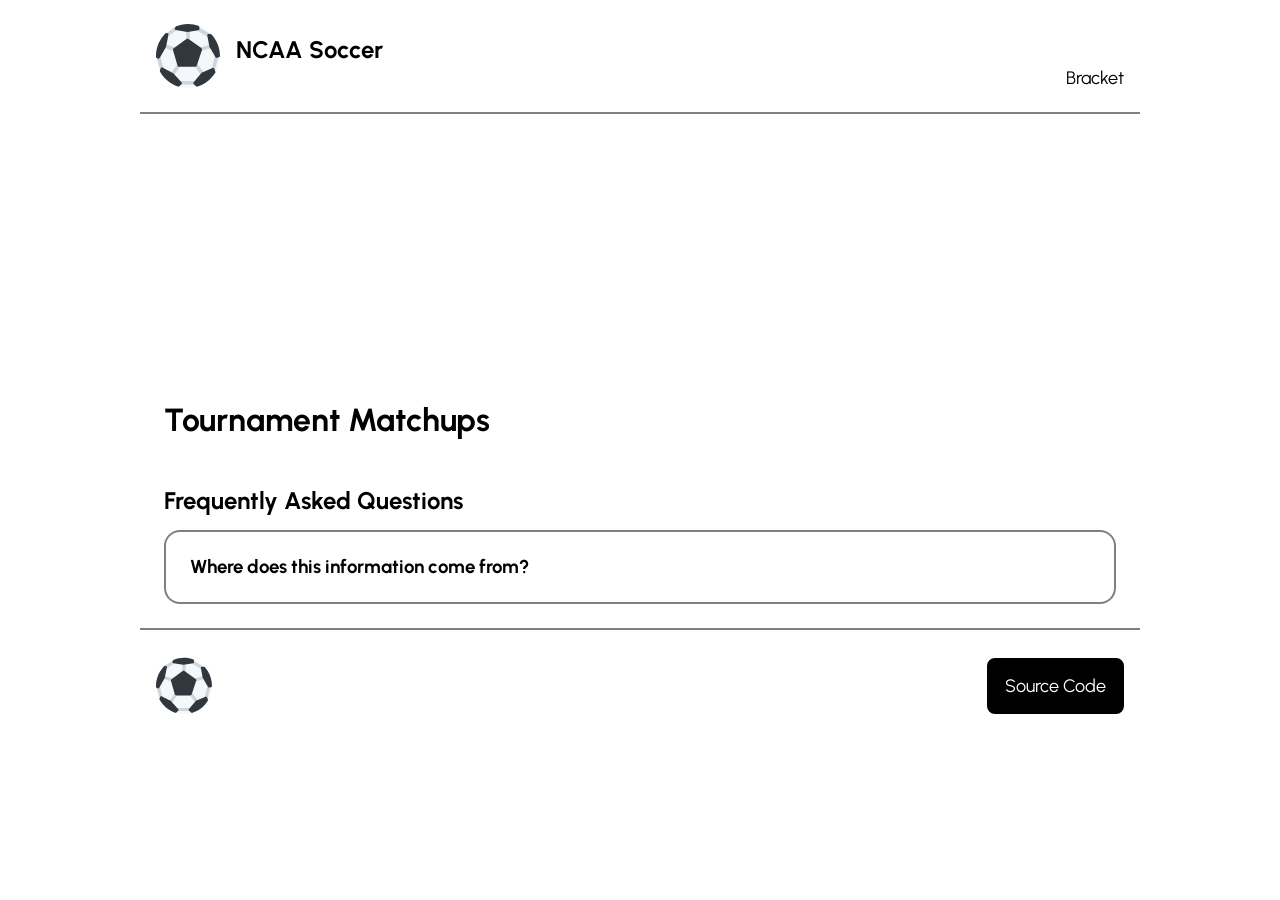
<file: index.html>
<!DOCTYPE html>
<html lang="en">

<head>
    <meta charset="UTF-8">
    <meta name="viewport" content="width=device-width, initial-scale=1.0">
    <title>NCAA Soccer</title>
    <!-- add your own favicon - https://favicon.io/ -->
    <link rel="shortcut icon" href="./images/logo.svg" type="image/x-icon">
    <!-- reset default browser stylesheet -->
    <link rel="stylesheet" href="./css/modern-normalize.css">
    <!-- add google font and other resources here -->
    <link rel="stylesheet"
        href="https://fonts.googleapis.com/css2?family=Material+Symbols+Outlined:opsz,wght,FILL,GRAD@24,400,0,0&icon_names=menu" />
    <link href="https://fonts.googleapis.com/css2?family=Urbanist:ital,wght@0,100..900;1,100..900&display=swap"
        rel="stylesheet">

    <!-- custom styles -->
    <link rel="stylesheet" href="./css/styles.css">
</head>

<body>
    <nav>
        <div class="logo-box dim">
            <img class="logo" src="./images/logo.svg" alt="logo">
            <h1>NCAA Soccer</h1>
        </div>
        <div class="menu-items">
            <p class="menu-button dim">
                <span class="material-symbols-outlined">
                    menu
                </span>
            </p>
            <ul id="menu-logged-out" class="hidden menu">
                <li><a class="dim" href="bracket.html">Bracket</a></li>
                <!-- <li><a id="login" class="dim" href="#">Login</a></li> -->
            </ul>
        </div>
    </nav>
    <main>
        <div class="container">
            <header>
                <div class="header-text">
                    <h2>Cary, NC</h2>
                    <h2>Dec. 11 - 14</h2>
                </div>
            </header>
            
            <div class="infos">
                <h1>Tournament Matchups</h1>
                <div class="matchups"></div>
                <!-- <div class="matchup">
                    <div class="teams">
                        <div class="team-box">
                            <img src="https://www.ncaa.com/sites/default/files/images/logos/schools/bgl/missouri-st.svg" alt="">
                            <h3>Missouri State</h3>
                        </div>
                        <p>at</p>
                        <div class="team-box">
                            <img src="https://www.ncaa.com/sites/default/files/images/logos/schools/bgl/indiana.svg" alt="">
                            <h3>Indiana</h3>
                        </div>
                    </div>
                    <p class="time">Sunday, 12:00pm</p>
                </div> -->
                <!-- <div class="info">
                    <div class="info-info"></div>
                    <div class="info-info">
                        <p>Lorem, ipsum dolor sit amet consectetur adipisicing elit. Veniam in corrupti cum nulla
                            doloribus deserunt maiores est! Quam possimus autem quae natus ipsam iure eos corrupti
                            deserunt, asperiores tempore a.</p>
                    </div>
                    <img src="./images/reggie.png" alt="Image 1">
                </div> -->
                <!-- <div class="info">
                    <div class="info-info">
                        <h1>Header</h1>
                        <p>Lorem ipsum dolor sit amet, consectetur adipisicing elit. Veritatis cum vel, reiciendis dicta
                            corrupti possimus, dolores, aliquid pariatur optio incidunt quia adipisci temporibus. Harum
                            sed sapiente praesentium quibusdam quam minima.</p>
                    </div>
                    <img src="./images/cow.jpg" alt="Image 2">
                </div> -->
            </div>
            <div class="faqs">
                <h2>Frequently Asked Questions</h2>
                <div class="faqs-container">
                    <div class="faq">
                        <h3>Where does this information come from?</h3>
                        <p class="hidden">All of the information displayed on this website is retrieved via reverse-engineered endpoints from the <a class="dim" target="_blank" href="https://unigol.app">UniGol</a> mobile app</p>
                    </div>
                </div>
            </div>
    </main>
    <footer>
        <div class="logo-box dim">
            <img class="logo" src="./images/logo.svg" alt="logo">
        </div>
        <div class="footer-buttons">
            <a class="rounded-btn black-white-btn" href="https://github.com/lill1e/fulltime">Source Code</a>
            <!-- <a class="rounded-btn black-white-btn" href="./wiki.html">Wiki</a> -->
        </div>
    </footer>

    <script src="js/unigol.js"></script>
    <script>
        document.querySelector(".menu-button").addEventListener("click", () => document.querySelector(".menu").classList.toggle("hidden"))
        document.querySelectorAll(".logo-box").forEach(v => v.addEventListener("click", () => document.location.href = "./index.html"))
        document.querySelectorAll(".disabled").forEach(v => v.addEventListener("click", () => alert("Feature Disabled")))
        document.querySelectorAll(".faq").forEach(v => v.addEventListener("click", () => v.lastChild.previousSibling.classList.toggle("hidden"))) // what on earth is previousSibling and WHY do i have to do this??
        document.querySelectorAll(":is(#login, #logout)").forEach(v => v.addEventListener("click", () => {
            document.querySelector("#menu-logged-in").classList.toggle("menu")
            document.querySelector("#menu-logged-out").classList.toggle("menu")
        }))
        getMatches()
    </script>
</body>

</html>
</file>
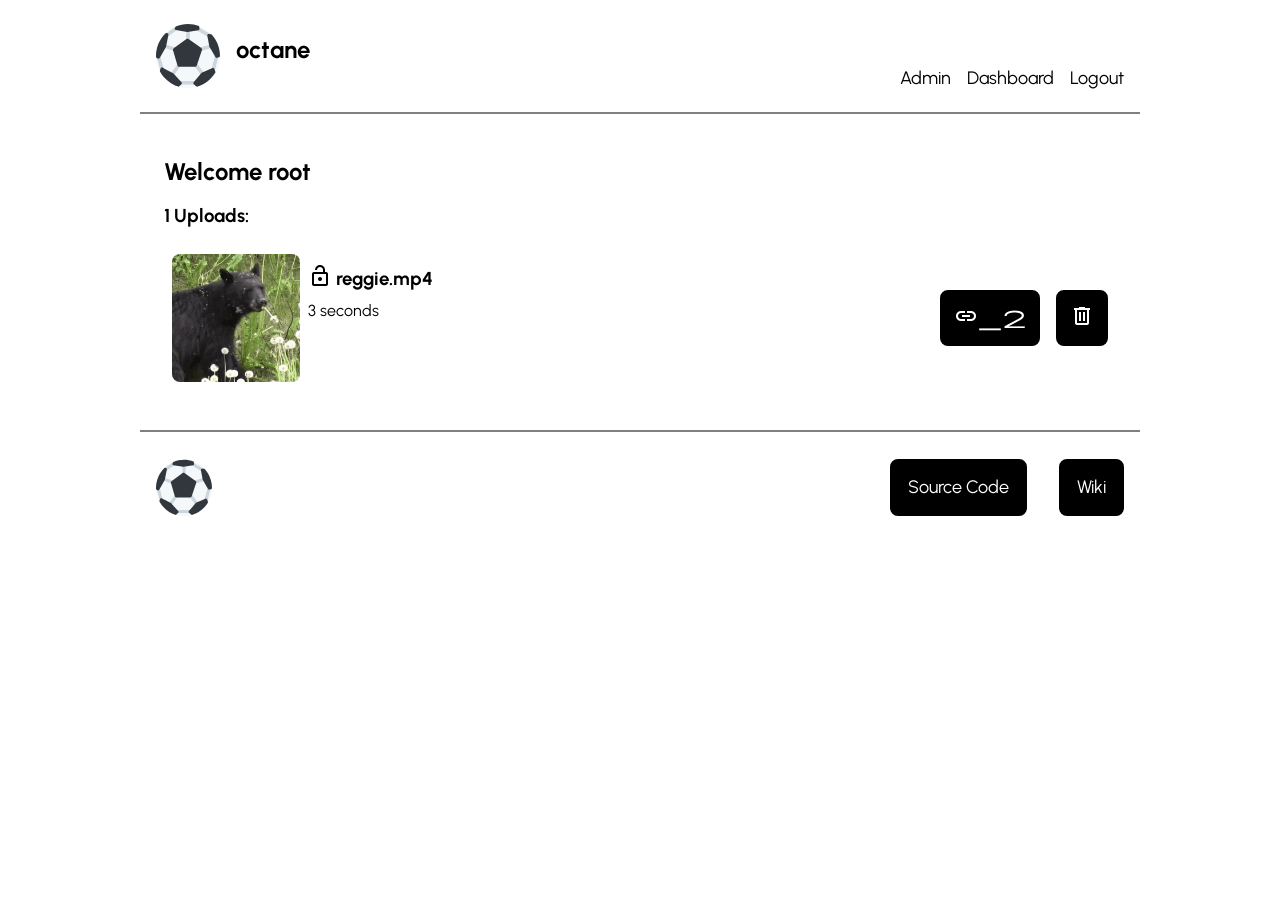
<file: admin.html>
<!DOCTYPE html>
<html lang="en">

<head>
    <meta charset="UTF-8">
    <meta name="viewport" content="width=device-width, initial-scale=1.0">
    <title>octane</title>
    <!-- add your own favicon - https://favicon.io/ -->
    <link rel="shortcut icon" href="./images/logo.svg" type="image/x-icon">
    <!-- reset default browser stylesheet -->
    <link rel="stylesheet" href="./css/modern-normalize.css">
    <!-- add google font and other resources here -->
    <link rel="stylesheet"
        href="https://fonts.googleapis.com/css2?family=Material+Symbols+Outlined:opsz,wght,FILL,GRAD@24,400,0,0&icon_names=delete,link_2,lock,lock_open,menu" />
    <link href="https://fonts.googleapis.com/css2?family=Urbanist:ital,wght@0,100..900;1,100..900&display=swap"
        rel="stylesheet">

    <!-- custom styles -->
    <link rel="stylesheet" href="./css/styles.css">
</head>

<body>
    <nav>
        <div class="logo-box dim">
            <img class="logo" src="./images/logo.svg" alt="logo">
            <h1>octane</h1>
        </div>
        <div class="menu-items">
            <p class="menu-button dim">
                <span class="material-symbols-outlined">
                    menu
                </span>
            </p>
            <ul id="menu-logged-in" class="hidden menu">
                <li><a class="dim" href="./admin.html">Admin</a></li>
                <li><a class="dim" href="./dashboard.html">Dashboard</a></li>
                <li><a id="logout" class="dim" href="#">Logout</a></li>
            </ul>
            <ul id="menu-logged-out" class="hidden">
                <li><a id="login" class="dim" href="#">Login</a></li>
            </ul>
        </div>
    </nav>
    <main>
        <div class="container">
            <h2>Welcome <span id="username"></span></h2>
            <h3><span id="uploads-count">0</span> Uploads:</h3>
            <div class="uploads"></div>
        </div>
    </main>
    <footer>
        <div class="logo-box">
            <img class="logo" src="./images/logo.svg" alt="logo">
        </div>
        <div class="footer-buttons">
            <a class="rounded-btn black-white-btn" href="https://github.com/lill1e/octane">Source Code</a>
            <a class="rounded-btn black-white-btn" href="./wiki.html">Wiki</a>
        </div>
    </footer>

    <script>
        document.querySelector(".menu-button").addEventListener("click", () => document.querySelector(".menu").classList.toggle("hidden"))
        document.querySelectorAll(".logo-box").forEach(v => v.addEventListener("click", () => document.location.href = "./index.html"))
        document.querySelectorAll(".disabled").forEach(v => v.addEventListener("click", () => alert("Feature Disabled")))
        document.querySelectorAll(":is(#login, #logout)").forEach(v => v.addEventListener("click", () => {
            document.querySelector("#menu-logged-in").classList.toggle("menu")
            document.querySelector("#menu-logged-out").classList.toggle("menu")
        }))

        function getTime(seconds) {
            let secs = seconds % 60
            let mins = Math.floor(seconds / 60) % 60
            let hours = Math.floor(seconds / 60 / 60)
            return `${hours > 0 ? `${hours}:` : ""}${mins > 0 ? `${hours > 0 ? mins.toString().padStart(2, "0") : mins}:` : ""}${(hours == 0 && mins == 0) ? secs : secs.toString().padStart(2, "0")}${(hours == 0 && mins == 0) ? " seconds" : ""}`
        }

        document.getElementById("username").innerText = "root"

        Promise.resolve([
            {
                "id": 1,
                "owner": "1",
                "title": "reggie.mp4",
                "visible": true,
                "duration": 3,
                "username": "root",
                "user_pfp": "./images/user.jpg",
                "image": "./images/reggie.png"
            }
        ]).then(data => {
            let usernames = {}
            data.forEach(video => {
                if (!usernames[video.owner]) usernames[video.owner] = { username: video.username, count: 1, pfp: video.user_pfp }
                else usernames[video.owner].count++
            })
            console.log(usernames)
            document.getElementById("uploads-count").innerText = data.length
            document.getElementsByClassName("uploads")[0].innerHTML = data.map(obj =>
                    `
                        <div class="upload">
                            <img onClick="document.location.href = \`./video.html\`" src="${obj.image}" alt="Video Thumbnail">
                            <div class="video-text">
                                <div class="video-details">
                                    <h3><a class="lock ${obj.visible ? "public" : "private"}"><span class="material-symbols-outlined">${obj.visible ? "lock_open" : "lock"}</span></a><a class="video-link dim"
                                            href="./video.html">${obj.title}</a></h3>
                                    <p>${getTime(obj.duration)}</p>
                                </div>
                                <div class="upload-buttons">
                                    <a onClick="navigator.clipboard.writeText(\`${document.location.origin}/video.html\`)" class="copy-btn rounded-btn black-white-btn"><span
                                            class="material-symbols-outlined">link_2</span></a>
                                    <a class="delete-btn rounded-btn black-white-btn disabled"><span
                                            class="material-symbols-outlined">delete</span></a>
                                </div>
                            </div>
                        </div>
                    `).join("\n")

            document.querySelectorAll(".disabled").forEach(v => v.addEventListener("click", () => alert("Feature Disabled")))

            document.querySelectorAll(".lock").forEach(v => v.addEventListener("click", () => {
                if (v.classList.contains("private")) {
                    v.firstChild.innerText = "lock_open"
                } else if (v.classList.contains("public")) {
                    v.firstChild.innerText = "lock"
                }
                v.classList.toggle("private")
                v.classList.toggle("public")
            }))
        })

    </script>
</body>

</html>
</file>
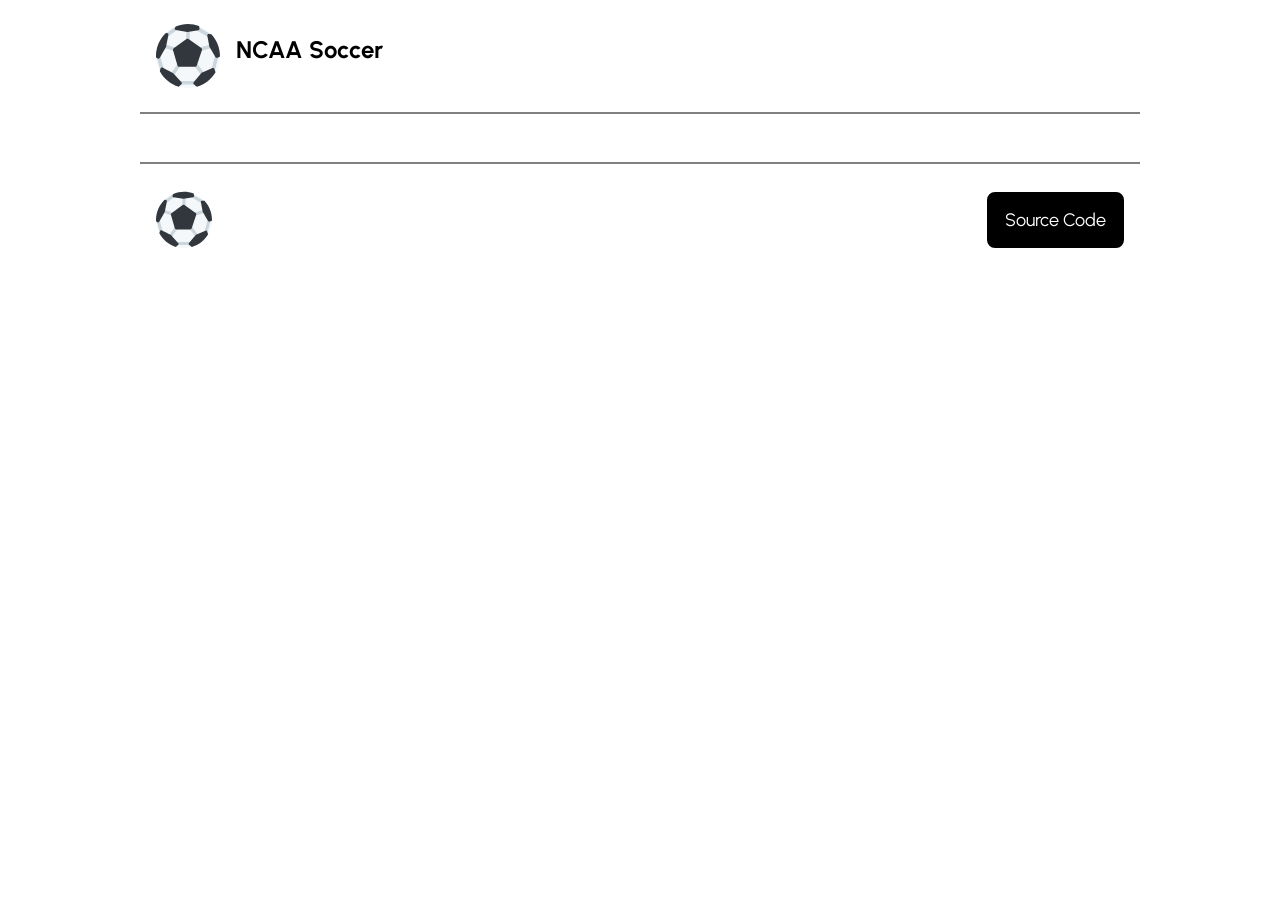
<file: bracket.html>
<!DOCTYPE html>
<html lang="en">

<head>
    <meta charset="UTF-8">
    <meta name="viewport" content="width=device-width, initial-scale=1.0">
    <title>NCAA Soccer</title>
    <!-- add your own favicon - https://favicon.io/ -->
    <link rel="shortcut icon" href="./images/logo.svg" type="image/x-icon">
    <!-- reset default browser stylesheet -->
    <link rel="stylesheet" href="./css/modern-normalize.css">
    <!-- add google font and other resources here -->
    <link rel="stylesheet"
        href="https://fonts.googleapis.com/css2?family=Material+Symbols+Outlined:opsz,wght,FILL,GRAD@24,400,0,0&icon_names=menu" />
    <link href="https://fonts.googleapis.com/css2?family=Urbanist:ital,wght@0,100..900;1,100..900&display=swap"
        rel="stylesheet">

    <!-- custom styles -->
    <link rel="stylesheet" href="./css/styles.css">
    <link rel="stylesheet" href="./css/bracket.css">
</head>

<body>
    <nav>
        <div class="logo-box dim">
            <img class="logo" src="./images/logo.svg" alt="logo">
            <h1>NCAA Soccer</h1>
        </div>
        <div class="menu-items">
            <p class="menu-button dim">
                <span class="material-symbols-outlined">
                    menu
                </span>
            </p>
            <ul id="menu-logged-out" class="hidden menu">
                <!-- <li><a class="dim" href="#">Page</a></li> -->
            </ul>
        </div>
    </nav>
    <main>
        <div class="container">
            <div class="bracket">
                <!-- <div class="bracket-class">
                    <ul>
                        <li class="winner">Pittsburgh</li>
                        <li>Portland</li>
                    </ul>
                    <ul>
                        <li>UNC Greensboro</li>
                        <li class="winner">Indiana</li>
                    </ul>
                    <ul>
                        <li class="winner">Syracuse</li>
                        <li>Vermont</li>
                    </ul>
                    <ul>
                        <li>Duke</li>
                        <li class="winner">Creighton</li>
                    </ul>
                </div>
                <div class="bracket-class">
                    <ul>
                        <li>Pittsburgh</li>
                        <li class="winner">Indiana</li>
                    </ul>
                    <ul>
                        <li class="winner">Syracuse</li>
                        <li>Creighton</li>
                    </ul>
                </div>
                <div class="bracket-class">
                    <ul>
                        <li>Indiana</li>
                        <li class="winner">Syracuse</li>
                    </ul>
                </div> -->
                <!-- <div class="bracket-class">
                    <ul>
                        <li>Syracuse</li>
                    </ul>
                </div> -->
            </div>
        </div>
    </main>
    <footer>
        <div class="logo-box">
            <img class="logo" src="./images/logo.svg" alt="logo">
        </div>
        <div class="footer-buttons">
            <a class="rounded-btn black-white-btn" href="https://github.com/lill1e/fulltime">Source Code</a>
        </div>
    </footer>

    <script src="js/unigol.js"></script>
    <script>
        document.querySelector(".menu-button").addEventListener("click", () => document.querySelector(".menu").classList.toggle("hidden"))
        document.querySelectorAll(".logo-box").forEach(v => v.addEventListener("click", () => document.location.href = "./index.html"))
        document.querySelectorAll(".disabled").forEach(v => v.addEventListener("click", () => alert("Feature Disabled")))
        document.querySelectorAll(":is(#login, #logout)").forEach(v => v.addEventListener("click", () => {
            document.querySelector("#menu-logged-in").classList.toggle("menu")
            document.querySelector("#menu-logged-out").classList.toggle("menu")
        }))
        populateBracket()
    </script>
</body>

</html>
</file>
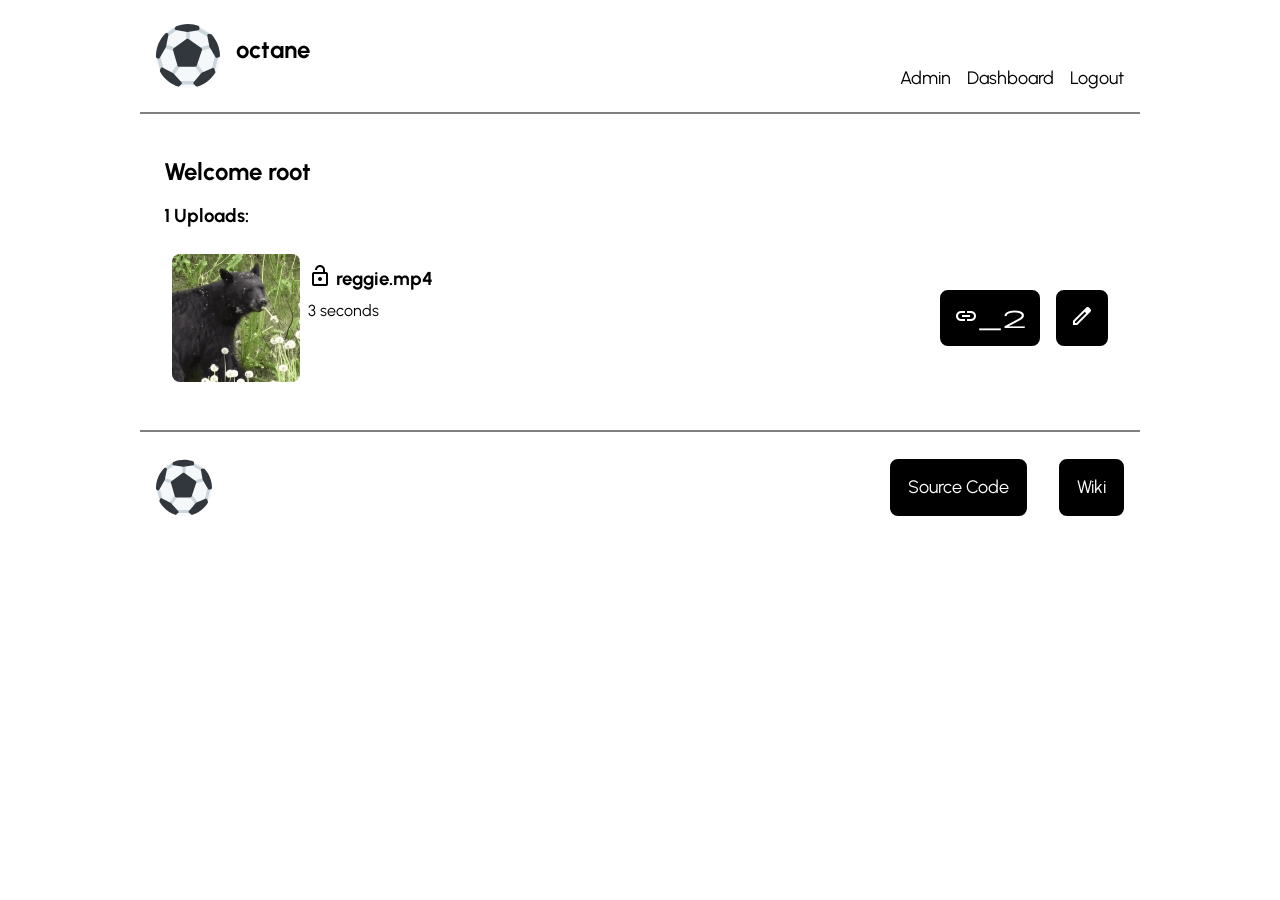
<file: dashboard.html>
<!DOCTYPE html>
<html lang="en">

<head>
    <meta charset="UTF-8">
    <meta name="viewport" content="width=device-width, initial-scale=1.0">
    <title>octane</title>
    <!-- add your own favicon - https://favicon.io/ -->
    <link rel="shortcut icon" href="./images/logo.svg" type="image/x-icon">
    <!-- reset default browser stylesheet -->
    <link rel="stylesheet" href="./css/modern-normalize.css">
    <!-- add google font and other resources here -->
    <link rel="stylesheet"
        href="https://fonts.googleapis.com/css2?family=Material+Symbols+Outlined:opsz,wght,FILL,GRAD@24,400,0,0&icon_names=edit,link_2,lock,lock_open,menu" />
    <link href="https://fonts.googleapis.com/css2?family=Urbanist:ital,wght@0,100..900;1,100..900&display=swap"
        rel="stylesheet">

    <!-- custom styles -->
    <link rel="stylesheet" href="./css/styles.css">
</head>

<body>
    <nav>
        <div class="logo-box dim">
            <img class="logo" src="./images/logo.svg" alt="logo">
            <h1>octane</h1>
        </div>
        <div class="menu-items">
            <p class="menu-button dim">
                <span class="material-symbols-outlined">
                    menu
                </span>
            </p>
            <ul id="menu-logged-in" class="hidden menu">
                <li><a class="dim" href="./admin.html">Admin</a></li>
                <li><a class="dim" href="./dashboard.html">Dashboard</a></li>
                <li><a id="logout" class="dim" href="#">Logout</a></li>
            </ul>
            <ul id="menu-logged-out" class="hidden">
                <li><a id="login" class="dim" href="#">Login</a></li>
            </ul>
        </div>
    </nav>
    <main>
        <div class="container">
            <h2>Welcome <span id="username"></span></h2>
            <h3><span id="uploads-count">0</span> Uploads:</h3>
            <div class="uploads">
            </div>
        </div>
    </main>
    <footer>
        <div class="logo-box">
            <img class="logo" src="./images/logo.svg" alt="logo">
        </div>
        <div class="footer-buttons">
            <a class="rounded-btn black-white-btn" href="https://github.com/lill1e/octane">Source Code</a>
            <a class="rounded-btn black-white-btn" href="./wiki.html">Wiki</a>
        </div>
    </footer>

    <script>
        document.querySelector(".menu-button").addEventListener("click", () => document.querySelector(".menu").classList.toggle("hidden"))
        document.querySelectorAll(".logo-box").forEach(v => v.addEventListener("click", () => document.location.href = "./index.html"))
        document.querySelectorAll(".disabled").forEach(v => v.addEventListener("click", () => alert("Feature Disabled")))
        document.querySelectorAll(":is(#login, #logout)").forEach(v => v.addEventListener("click", () => {
            document.querySelector("#menu-logged-in").classList.toggle("menu")
            document.querySelector("#menu-logged-out").classList.toggle("menu")
        }))

        function getTime(seconds) {
            let secs = seconds % 60
            let mins = Math.floor(seconds / 60) % 60
            let hours = Math.floor(seconds / 60 / 60)
            return `${hours > 0 ? `${hours}:` : ""}${mins > 0 ? `${hours > 0 ? mins.toString().padStart(2, "0") : mins}:` : ""}${(hours == 0 && mins == 0) ? secs : secs.toString().padStart(2, "0")}${(hours == 0 && mins == 0) ? " seconds" : ""}`
        }

        document.getElementById("username").innerText = "root"

        Promise.resolve([
            {
                "id": 1,
                "owner": "1",
                "title": "reggie.mp4",
                "visible": true,
                "duration": 3,
                "username": "root",
                "user_pfp": "./images/user.jpg",
                "image": "./images/reggie.png"
            }
        ]).then(data => {
            document.getElementsByClassName("uploads")[0].innerHTML = data
                .map(data => {
                    return `
                        <div class="upload">
                            <img onClick="document.location.href = \`./video.html\`" src="${data.image}" alt="Video Thumbnail">
                            <div class="video-text">
                                <div class="video-details">
                                    <h3><a class="lock ${data.visible ? "public" : "private"}"><span class="material-symbols-outlined">${data.visible ? "lock_open" : "lock"}</span></a><a class="video-link dim"
                                            href="video.html">${data.title}</a></h3>
                                    <p>${getTime(data.duration)}</p>
                                </div>
                                <div class="upload-buttons">
                                    <a onClick="navigator.clipboard.writeText(\`${document.location.host}/video.html\`)" class="copy-btn rounded-btn black-white-btn"><span
                                            class="material-symbols-outlined">link_2</span></a>
                                    <a class="edit-btn rounded-btn black-white-btn disabled"><span
                                            class="material-symbols-outlined">edit</span></a>
                                </div>
                            </div>
                        </div>
                    `
                }).join("\n")

            document.querySelectorAll(".lock").forEach(v => v.addEventListener("click", () => {
                if (v.classList.contains("private")) {
                    v.firstChild.innerText = "lock_open"
                } else if (v.classList.contains("public")) {
                    v.firstChild.innerText = "lock"
                }
                v.classList.toggle("private")
                v.classList.toggle("public")
            }))

            document.querySelectorAll(".disabled").forEach(v => v.addEventListener("click", () => alert("Feature Disabled")))

            document.getElementById("uploads-count").innerText = data.length
        })
    </script>
</body>

</html>
</file>
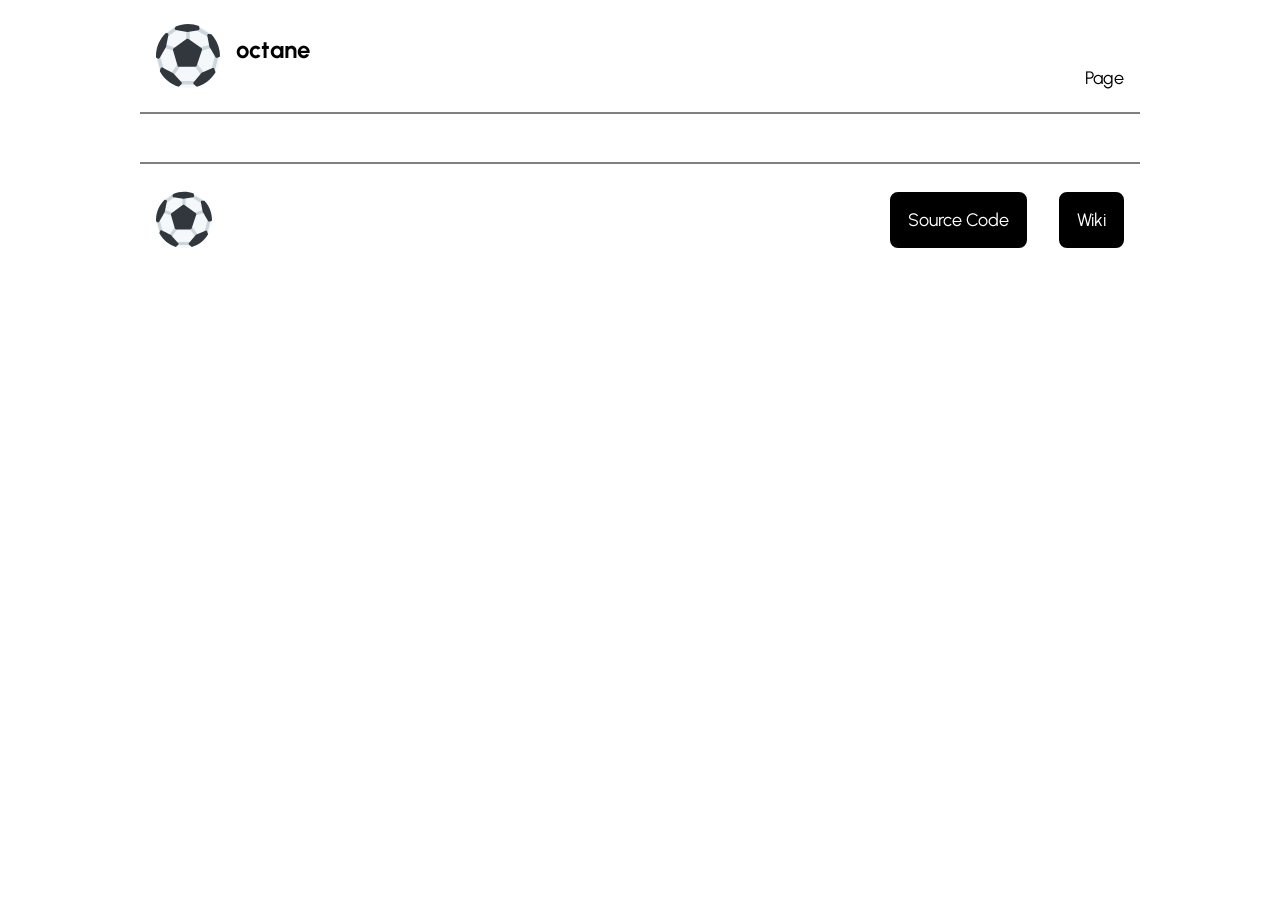
<file: template.html>
<!DOCTYPE html>
<html lang="en">

<head>
    <meta charset="UTF-8">
    <meta name="viewport" content="width=device-width, initial-scale=1.0">
    <title>octane</title>
    <!-- add your own favicon - https://favicon.io/ -->
    <link rel="shortcut icon" href="./images/logo.svg" type="image/x-icon">
    <!-- reset default browser stylesheet -->
    <link rel="stylesheet" href="./css/modern-normalize.css">
    <!-- add google font and other resources here -->
    <link rel="stylesheet"
        href="https://fonts.googleapis.com/css2?family=Material+Symbols+Outlined:opsz,wght,FILL,GRAD@24,400,0,0&icon_names=menu" />
    <link href="https://fonts.googleapis.com/css2?family=Urbanist:ital,wght@0,100..900;1,100..900&display=swap"
        rel="stylesheet">

    <!-- custom styles -->
    <link rel="stylesheet" href="./css/styles.css">
</head>

<body>
    <nav>
        <div class="logo-box dim">
            <img class="logo" src="./images/logo.svg" alt="logo">
            <h1>octane</h1>
        </div>
        <div class="menu-items">
            <p class="menu-button dim">
                <span class="material-symbols-outlined">
                    menu
                </span>
            </p>
            <ul id="menu-logged-out" class="hidden menu">
                <li><a class="dim" href="#">Page</a></li>
            </ul>
        </div>
    </nav>
    <main>
        <div class="container">
        </div>
    </main>
    <footer>
        <div class="logo-box">
            <img class="logo" src="./images/logo.svg" alt="logo">
        </div>
        <div class="footer-buttons">
            <a class="rounded-btn black-white-btn" href="https://github.com/lill1e/octane">Source Code</a>
            <a class="rounded-btn black-white-btn" href="./wiki.html">Wiki</a>
        </div>
    </footer>

    <script>
        document.querySelector(".menu-button").addEventListener("click", () => document.querySelector(".menu").classList.toggle("hidden"))
        document.querySelectorAll(".logo-box").forEach(v => v.addEventListener("click", () => document.location.href = "./index.html"))
        document.querySelectorAll(".disabled").forEach(v => v.addEventListener("click", () => alert("Feature Disabled")))
        document.querySelectorAll(":is(#login, #logout)").forEach(v => v.addEventListener("click", () => {
            document.querySelector("#menu-logged-in").classList.toggle("menu")
            document.querySelector("#menu-logged-out").classList.toggle("menu")
        }))
    </script>
</body>

</html>
</file>
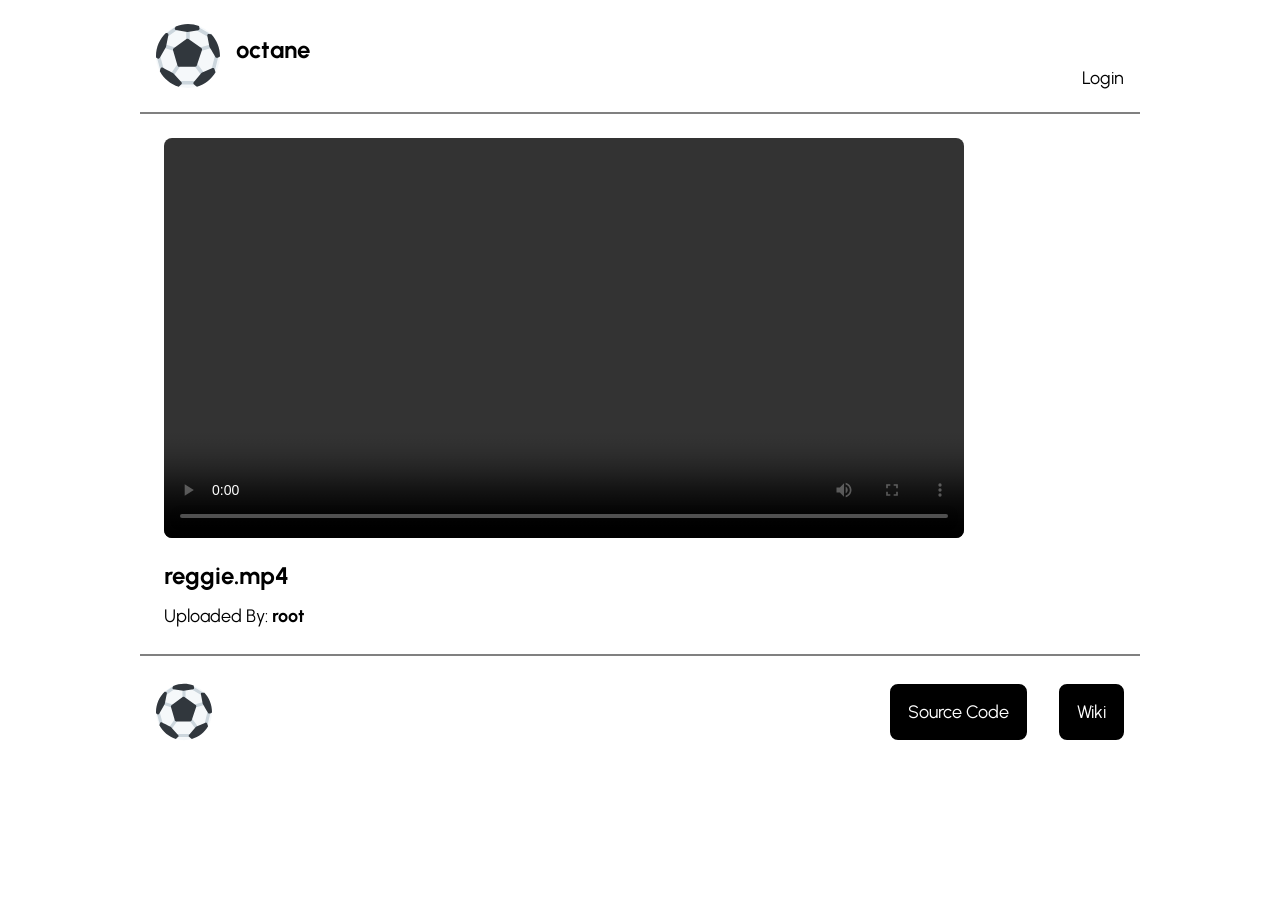
<file: video.html>
<!DOCTYPE html>
<html lang="en">

<head>
    <meta charset="UTF-8">
    <meta name="viewport" content="width=device-width, initial-scale=1.0">
    <title>octane</title>
    <!-- add your own favicon - https://favicon.io/ -->
    <link rel="shortcut icon" href="./images/logo.svg" type="image/x-icon">
    <!-- reset default browser stylesheet -->
    <link rel="stylesheet" href="./css/modern-normalize.css">
    <!-- add google font and other resources here -->
    <link rel="stylesheet"
        href="https://fonts.googleapis.com/css2?family=Material+Symbols+Outlined:opsz,wght,FILL,GRAD@24,400,0,0&icon_names=menu" />
    <link href="https://fonts.googleapis.com/css2?family=Urbanist:ital,wght@0,100..900;1,100..900&display=swap"
        rel="stylesheet">
    <!-- custom styles -->
    <link rel="stylesheet" href="./css/styles.css">
</head>

<body>
    <nav>
        <div class="logo-box dim">
            <img class="logo" src="./images/logo.svg" alt="logo">
            <h1>octane</h1>
        </div>
        <div class="menu-items">
            <p class="menu-button dim">
                <span class="material-symbols-outlined">
                    menu
                </span>
            </p>
            <ul id="menu-logged-in" class="hidden">
                <li><a class="dim" href="./admin.html">Admin</a></li>
                <li><a class="dim" href="./dashboard.html">Dashboard</a></li>
                <li><a id="logout" class="dim" href="#">Logout</a></li>
            </ul>
            <ul id="menu-logged-out" class="hidden menu">
                <li><a id="login" class="dim" href="#">Login</a></li>
            </ul>
        </div>
    </nav>
    <main>
        <div class="container">
            <video controls></video>
            <div class="vide-details">
                <h2 class="video-title"></h2>
                <p class="video-uploader">Uploaded By: <a class="video-uploader-link disabled" href="#"><strong
                            id="username"></strong></a></p>
            </div>
        </div>
    </main>
    <footer>
        <div class="logo-box">
            <img class="logo" src="./images/logo.svg" alt="logo">
        </div>
        <div class="footer-buttons">
            <a class="rounded-btn black-white-btn" href="https://github.com/lill1e/octane">Source Code</a>
            <a class="rounded-btn black-white-btn" href="./wiki.html">Wiki</a>
        </div>
    </footer>

    <script>
        document.querySelector(".menu-button").addEventListener("click", () => document.querySelector(".menu").classList.toggle("hidden"))
        document.querySelectorAll(".logo-box").forEach(v => v.addEventListener("click", () => document.location.href = "./index.html"))
        document.querySelectorAll(".disabled").forEach(v => v.addEventListener("click", () => alert("Feature Disabled")))
        document.querySelectorAll(":is(#login, #logout)").forEach(v => v.addEventListener("click", () => {
            document.querySelector("#menu-logged-in").classList.toggle("menu")
            document.querySelector("#menu-logged-out").classList.toggle("menu")
        }))
        
        let id = document.location.pathname.split("/").filter(s => s && s != "")[1]
        document.querySelector(".container > video").src = `./videos/reggie.mp4`
        document.querySelector(".video-title").innerText = "reggie.mp4"
        document.querySelector("#username").innerText = "root"
    </script>
</body>

</html>
</file>
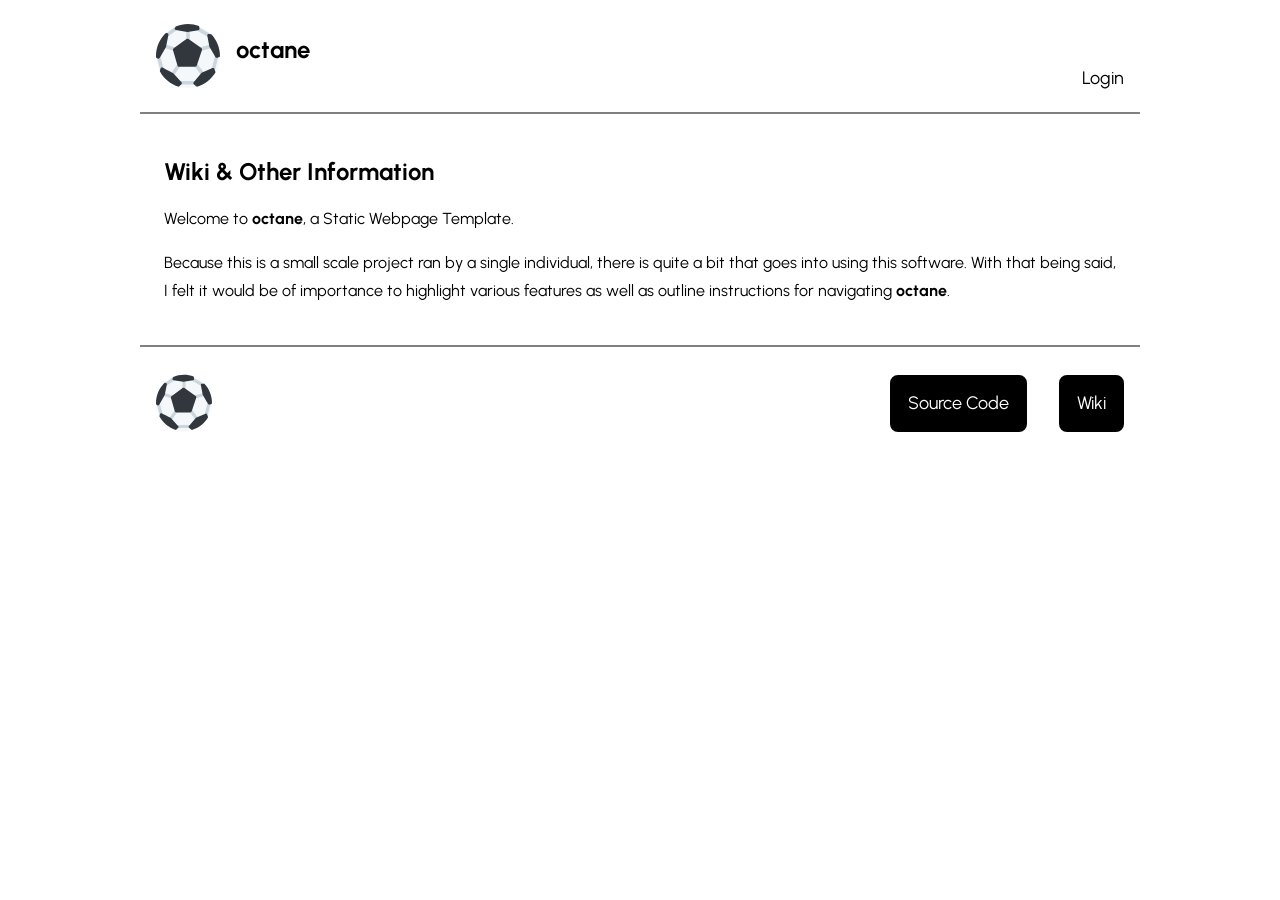
<file: wiki.html>
<!DOCTYPE html>
<html lang="en">

<head>
    <meta charset="UTF-8">
    <meta name="viewport" content="width=device-width, initial-scale=1.0">
    <title>octane</title>
    <!-- add your own favicon - https://favicon.io/ -->
    <link rel="shortcut icon" href="./images/logo.svg" type="image/x-icon">
    <!-- reset default browser stylesheet -->
    <link rel="stylesheet" href="./css/modern-normalize.css">
    <!-- add google font and other resources here -->
    <link rel="stylesheet"
        href="https://fonts.googleapis.com/css2?family=Material+Symbols+Outlined:opsz,wght,FILL,GRAD@24,400,0,0&icon_names=menu" />
    <link href="https://fonts.googleapis.com/css2?family=Urbanist:ital,wght@0,100..900;1,100..900&display=swap"
        rel="stylesheet">

    <!-- custom styles -->
    <link rel="stylesheet" href="./css/styles.css">
</head>

<body>
    <nav>
        <div class="logo-box dim">
            <img class="logo" src="./images/logo.svg" alt="logo">
            <h1>octane</h1>
        </div>
        <div class="menu-items">
            <p class="menu-button dim">
                <span class="material-symbols-outlined">
                    menu
                </span>
            </p>
            <ul id="menu-logged-in" class="hidden">
                <li><a class="dim" href="./admin.html">Admin</a></li>
                <li><a class="dim" href="./dashboard.html">Dashboard</a></li>
                <li><a id="logout" class="dim" href="#">Logout</a></li>
            </ul>
            <ul id="menu-logged-out" class="hidden menu">
                <li><a id="login" class="dim" href="#">Login</a></li>
            </ul>
        </div>
    </nav>
    <main>
        <div class="container">
            <h2>Wiki &amp; Other Information</h2>
            <article>
                <p>Welcome to <strong>octane</strong>, a Static Webpage Template.</p>
                <p>Because this is a small scale project ran by a single individual, there is quite a bit that goes into
                    using this software. With that being said, I felt it would be of importance to highlight various
                    features as well as outline instructions for navigating <strong>octane</strong>.</p>
            </article>
        </div>
    </main>
    <footer>
        <div class="logo-box">
            <img class="logo" src="./images/logo.svg" alt="logo">
        </div>
        <div class="footer-buttons">
            <a class="rounded-btn black-white-btn" href="https://github.com/lill1e/octane">Source Code</a>
            <a class="rounded-btn black-white-btn" href="./wiki.html">Wiki</a>
        </div>
    </footer>

    <script>
        document.querySelector(".menu-button").addEventListener("click", () => document.querySelector(".menu").classList.toggle("hidden"))
        document.querySelectorAll(".logo-box").forEach(v => v.addEventListener("click", () => document.location.href = "./index.html"))
        document.querySelectorAll(".disabled").forEach(v => v.addEventListener("click", () => alert("Feature Disabled")))
        document.querySelectorAll(":is(#login, #logout)").forEach(v => v.addEventListener("click", () => {
            document.querySelector("#menu-logged-in").classList.toggle("menu")
            document.querySelector("#menu-logged-out").classList.toggle("menu")
        }))
    </script>
</body>

</html>
</file>
<file: css/bracket.css>
.bracket {
    display: flex;
    flex-direction: row;
    align-items: stretch;
    overflow-x: scroll;
    scroll-snap-type: x mandatory;
    scrollbar-width: none;
    -ms-overflow-style: none;
}

.bracket ul {
    padding: 0;
    margin: 1rem 0.5rem;
    display: flex;
    flex-direction: column;
    justify-content: space-around;
}

.bracket li {
    list-style-type: none;
    border: 1px solid black;
    padding: 0.25rem;
}

li.winner {
    font-weight: bold;
}

.bracket li:nth-child(odd) {
    margin-bottom: 0;
    border-bottom: none;
}

.bracket li:nth-child(even) {
    margin-top: 0;
}

.bracket li:only-child {
    border: 2px solid black;
}

.bracket-class {
    display: flex;
    flex-direction: column;
    justify-content: space-around;
    flex-shrink: 0;
    scroll-snap-align: start;
}

@media (width <576px) {
    .bracket-class {
        justify-content: start;
        width: 100%;
    }
}
</file>
<file: css/styles.css>
/* USE FOR CUSTOM STYLE AND LAYOUT: */
/* Add or adjust banners for organization */
/* modern-normalize is taking care of the box-sizing,
   which is still a standard way to design */

:root {
    --accent: rgb(128, 128, 128);
}

/* * * * * * * * * * * * * * * * * * * * * * * * *
    UTILITIES 
* * * * * * * * * * * * * * * * * * * * * * * * */
/* Screen Reader Only */
.sr-only {
    position: absolute;
    width: 1px;
    height: 1px;
    padding: 0;
    margin: -1px;
    overflow: hidden;
    clip: rect(0, 0, 0, 0);
    border: 0;
}

img {
    display: block;
    max-inline-size: 100%;
}

/* * * * * * * * * * * * * * * * * * * * * * * * *
    TYPOGRAPHY 
    For larger projects, consider using a type scale:
    https://baseline.is/tools/type-scale-generator/
* * * * * * * * * * * * * * * * * * * * * * * * */

* {
    font-family: "Urbanist", sans-serif;
}

p,
li {
    line-height: 1.75rem;
}


/* * * * * * * * * * * * * * * * * * * * * * * * *
    STRUCTURE
* * * * * * * * * * * * * * * * * * * * * * * * */
body {
    margin: 0 auto;
    max-width: 1000px;

}

nav {
    /* background-color: rgb(255, 254, 215); */
    display: flex;
    flex-direction: row;
    justify-content: space-between;
    border-bottom: 2px solid var(--accent);
}

.menu-button {
    cursor: pointer;
    -webkit-user-select: none;
    -ms-user-select: none;
    user-select: none;
    margin: 1rem;
    position: absolute;
    transition: 0.2s;
}

.menu-button span {
    font-size: 32px;
}

.logo-box {
    align-self: stretch;
    align-self: center;
    margin: 1rem;
    display: flex;
    height: 5rem;
    cursor: pointer;
    transition: 0.2s;
}

.logo-box img {
    height: 4rem;
    align-self: center;
}

.logo-box h1 {
    display: none;
    margin-left: 1rem;
}

@media (width >=576px) {
    .logo-box h1 {
        display: block;
    }
}

.menu-items {
    display: flex;
    flex-direction: column;
    align-items: flex-end;
}

.menu {
    display: flex;
    flex-direction: row;
    /* justify-content: flex-end; */
    align-items: flex-end;
    padding-right: 1rem;
    gap: 1rem;
    margin-top: 4rem;
}

.menu.hidden {
    display: none;
}

@media (width >=576px) {
    .menu-button {
        display: none;
    }

    .menu.hidden {
        display: flex;
    }
}

.menu li {
    list-style-type: none;
}

.menu li a {
    text-decoration: none;
    color: black;
    font-size: 18px;
}

.container {
    padding: 1.5rem 1.5rem;
}

footer {
    display: flex;
    flex-direction: column;
    justify-content: space-between;
    border-top: 2px solid var(--accent);
    align-items: center;
    gap: 1rem;
    padding-top: 1rem;
    padding-bottom: 1rem;
}

footer .logo-box {
    margin-top: 0;
    margin-bottom: 0;
}

.footer-buttons {
    gap: 0.5rem;
    display: flex;
    flex-direction: column;
}

.footer-buttons a {
    display: block;
    text-align: center;
}

@media (width >=576px) {
    .footer-buttons {
        display: flex;
        flex-direction: row;
        justify-content: flex-end;
        width: 100%;
        gap: 2rem;
        margin-right: 1rem;
    }

    footer {
        flex-direction: row;
    }
}

footer a {
    flex-grow: 0;
    text-decoration: none;
    font-size: 18px;
}

/* * * * * * * * * * * * * * * * * * * * * * * * *
    COMPONENTS
* * * * * * * * * * * * * * * * * * * * * * * * */

/* 
    IMAGES
*/

/* 
    LINKS
*/
.dim {
    transition: 0.2s;
    cursor: pointer;
}

.dim:hover {
    color: gray;
}

/* 
    BUTTONS
*/
.rounded-btn {
    padding: 1rem;
    border-radius: 0.5rem;
}

.white-black-btn {
    border: 2px solid black;
    color: black;
    transition: 0.2s;
}

.white-black-btn:hover {
    color: white;
    background-color: black;
}

.black-white-btn {
    border: 2px solid black;
    color: white;
    background-color: black;
    transition: 0.2s;
}

.black-white-btn:hover {
    color: black;
    background-color: white;
}

/* 
    TABLES
*/

/*
    VIDEOS
*/
video {
    max-width: 800px;
    width: 100%;
    border-radius: 0.5rem;
}

/* * * * * * * * * * * * * * * * * * * * * * * * *
    PAGE SPECIFIC
* * * * * * * * * * * * * * * * * * * * * * * * */

/** Home Page **/
header {
    /* background: radial-gradient(circle, rgba(238, 174, 202, 1) 0%, rgba(148, 187, 233, 1) 100%); */
    background-image: url("https://s3.amazonaws.com/snwceomedia/ids/5fc4117a-48c0-4c32-b3b0-7cea04dad771.original.jpg");
    background-size: cover;
    background-position: center 65%;
    height: 10rem;
    display: flex;
    flex-direction: column;
    justify-content: start;
    align-items: end;
    border-radius: 1rem;
}

header h2 {
    margin-top: 0;
    text-align: right;
    color: white;
    margin-bottom: .1rem;
}

.header-text {
    padding-top: 1rem;
    padding-right: 1rem;
}

@media (width >=576px) {
    header {
        height: 15rem;
    }

    .header-text {
        padding-right: 2rem;
    }
}

header a {
    text-decoration: none;
    font-size: 18px;
}

.infos {
    margin: 1.5rem 0;
    margin-bottom: 0;
}

.infos h1 {
    margin-bottom: 1rem;
}

.info h1 {
    margin-bottom: 0.5rem;
}

.info p {
    margin-top: 0;
    font-size: 20px;
}

@media (width >=576px) {
    .info {
        display: flex;
        gap: 1.5rem;
    }

    .info:nth-child(even) {
        flex-direction: row-reverse;
    }

    .info img {
        width: 50%;
        flex-shrink: 0;
    }
}

.info:first-child {
    margin-top: 0;
}

.info:last-child {
    margin-bottom: 0;
}

.info {
    margin: 1rem 0;
}

.info img {
    border-radius: 0.5rem;
}

.faqs h2 {
    margin-top: 2rem;
    margin-bottom: 1rem;
}

.faqs-container {
    border-radius: 1rem;
    border: 2px solid gray;
}

.faq:first-child {
    border-top-left-radius: 0.9rem;
    border-top-right-radius: 0.9rem;
}

.faq:last-child {
    border-bottom-left-radius: 0.9rem;
    border-bottom-right-radius: 0.9rem;
}

.faq {
    cursor: pointer;
    padding: 0.5rem;
    transition: 0.5s;
}

.faq:hover {
    background-color: lightgray;
}

.faq h3 {
    margin: 1rem;
}

.faq p {
    margin-top: 0;
    margin-left: 1rem;
    margin-right: 1rem;
}

.faq a {
    color: black;
    text-decoration: none;
    transition: 0.2s;
    font-weight: bold;
}

.info-info a {
    color: black;
    text-decoration: none;
    font-weight: bold;
    transition: 0.2s;
}

/** Video Page **/
.video-title {
    margin-bottom: 0.75rem;
}

.video-uploader {
    margin-top: 0;
    font-size: 18px;
    margin-bottom: 0;
}

.video-uploader-link {
    text-decoration: none;
    color: black;
}

.video-uploader-link:hover {
    color: gray;
    transition: 0.3s;
}

/** Wiki Page **/
.installation-instructions li {
    margin: 0.25rem 0;
}

.installation-instructions li::marker {
    /* credits: https://stackoverflow.com/questions/21369843/is-there-a-way-to-make-numbers-in-an-ordered-list-bold */
    font-weight: bold;
}

.installation-instructions a {
    color: black;
    text-decoration: none;
    font-weight: 600;
}

.code-content li {
    margin: 0.75rem 0;
}

code {
    background-color: var(--accent);
    color: white;
    padding: 0.25rem;
    border-radius: 0.5rem;
}

section>h3 {
    margin-top: 1.5rem;
    margin-bottom: 0.5rem;
}

section>p {
    margin-top: 0;
}

/** Dashboard Page **/
.upload {
    display: flex;
    flex-direction: column;
    margin: 1rem 0;
}

.upload img {
    border-radius: 0.5rem;
    margin: 0.5rem;
    cursor: pointer;
}

.video-details {
    display: flex;
    flex-direction: column;
    width: 100%;
}

.video-details h3 {
    margin-bottom: 0;
}

.video-details p {
    margin-top: 0.25rem;
}

.upload h3 {
    text-overflow: ellipsis;
    display: flex;
    flex-direction: row;
    align-items: center;
}

.video-link {
    text-decoration: none;
    color: black;
}

.video-text {
    display: flex;
    width: 100%;
    flex-direction: row;
}


@media (width >=700px) {
    .upload {
        flex-direction: row;
    }

    .upload img {
        max-width: 128px;
    }

    .video-text {
        flex-direction: row;
    }
}

.lock {
    text-decoration: none;
    color: black;
    margin-right: 0.25rem;
    cursor: pointer;
    user-select: none;
    transition: 0.2s;
}

.lock:hover {
    color: gray;
}

.upload-buttons {
    display: flex;
    align-items: center;
    justify-content: flex-end;
    flex-grow: 0;
}

.upload-buttons a {
    padding: 0.75rem;
    font-size: 12px;
    margin: 0.5rem;
}

.edit-btn,
.copy-btn,
.delete-btn {
    flex-grow: 0;
    text-decoration: none;
    display: block;
    cursor: pointer;
    user-select: none;
}

/** Admin Page **/
.users {
    margin-bottom: 2rem;
}

.user {
    display: flex;

}

.user img {
    max-height: 96px;
    border-radius: 45rem;
    margin: 0.5rem 1rem;
    cursor: pointer;
}

/* NCAA Soccer Elements */
.matchups {
    display: flex;
    flex-direction: row;
    overflow-x: scroll;
    scroll-snap-type: x mandatory;
    scrollbar-width: none;
    -ms-overflow-style: none;
}

.matchup {
    display: flex;
    flex-direction: column;
    align-items: center;
    justify-content: space-evenly;
    /* border: 1px solid black; */
	box-shadow: 0px 5px 10px 5px rgba(0, 0, 0, 0.05);
    transition: box-shadow 0.5s ease-in-out;
    padding: 2rem;
    border-radius: 2rem;
    margin: 1rem;
    scroll-snap-align: center;
    /* box-shadow: ; */
}

.matchup:hover {
	box-shadow: 0px 5px 10px 5px rgba(0, 0, 0, 0.2);
}

.teams {
    display: flex;
    flex-direction: row;
    justify-content: center;
    gap: 2rem;
}

.matchup p {
    font-size: 32px;
    font-weight: bold;
}

.matchup .time {
    margin-bottom: 0.5rem;
}

.matchup img {
    max-height: 4rem;
}

.matchup .team-box {
    display: flex;
    flex-direction: column;
    align-items: center;
    flex-grow: 1;
    flex-shrink: 1;
    flex-basis: 0;
    width: auto;
    min-width: 0;
}

.matchup .match-status {
    text-align: center;
}

.team-box h3 {
    margin-bottom: 0;
    text-align: center;
}


@media (width >=576px) {
    .matchups {
        flex-direction: column;
    }

    .matchup {
        flex-direction: row;
    }

    .matchup p {
        font-size: 32px;
    }

    .matchup .time {
        margin-top: 0;
    text-overflow: ellipsis;
    /* overflow: hidden; */
    white-space: nowrap;
    }

    .matchup img {
        max-height: 6rem;
    }
}

.matchup .subheader {
    text-align: center;
    margin-top: 0;
    margin-bottom: 0;
    font-size: 24px;
    font-weight: normal;
}


/* * * * * * * * * * * * * * * * * * * * * * * * *
    MEDIA QUERIES 
* * * * * * * * * * * * * * * * * * * * * * * * */

/* X-Small devices (portrait phones, less than 576px) */
/* No media query for `xs` since this is the default */

/* Small devices (landscape phones, 576px and up) */
@media (width >=576px) {}

/* Medium devices (tablets, 768px and up) */
@media (width >=768px) {}

/* Large devices (desktops, 992px and up) */
@media (width >=992px) {}

/* X-Large devices (large desktops, 1200px and up) */
@media (width >=1200px) {}

/* XX-Large devices (larger desktops, 1400px and up) */
@media (width >=1400px) {}

/** Last Loaded **/
.hidden {
    display: none;
}
</file>
